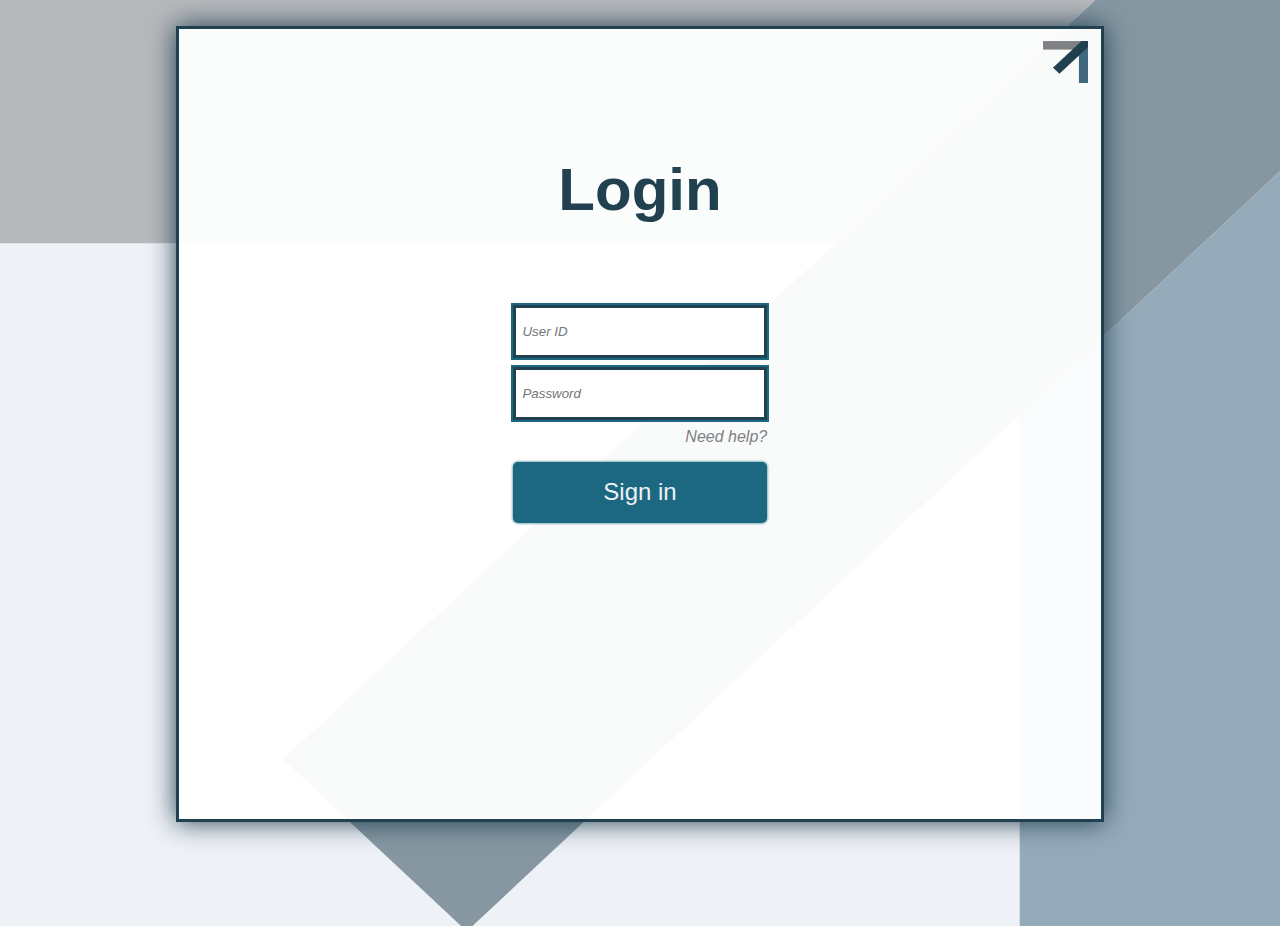
<file: index.html>
<!DOCTYPE html>
<!-- Site language -->
<html lang="en">


<!-- Alt generelt (FJERN)
............................................................. 

REGELER FOR HTML: 
- Hvis der er noget der skal væk, så brug ordet FJERN, så man kan søge på det.
- Brug semantiske tags
- ID og class navne skrivesPaaDenneMaade - ALTID PÅ ENGELSK
- Hvis der er noget der skal rettes senere, så skriv XXX, så man kan søge på det.


-->

<head>

    <!-- General meta 
..................................................................... -->

    <!-- Set caracters for the side (Alphabet, numbers ect.) -->
    <meta charset="utf-8" />

    <!-- Internet Explorer fallback (external source) -->
    <!--[if lt IE 9]><script src="https://cdnjs.cloudflare.com/ajax/libs/html5shiv/3.7.3/html5shiv.min.js"></script><![endif]-->

    <!-- Document title -->
    <title>Login | Anker Andersen</title>

    <!-- Anti SEO - no crawling by robots -->
    <meta name="robots" content="noindex, nofollow">


    <!-- Read stylesheets
..................................................................... -->

    <!-- Meyers CSS reset (external source) -->
    <link href="css/reset.css" rel="stylesheet">

    <!-- CSS for the datepicker (external source) -->
    <link href="css/datepicker.min.css" rel="stylesheet" type="text/css">

    <!-- Our stylesheet -->
    <link href="css/style.css" rel="stylesheet">


    <!-- SCRIPTS -->

</head>


<!-- All content
..................................................................... -->

<body>

   <div id="settingsContainer">
       <img id="forsideLogo" src="img/logo100.png" alt="Logo">
   <article>
       <h1 id="h1Login">Login</h1>

       <input id="userID" type="text" placeholder="User ID">
       <input id="password" type="text" placeholder="Password">
       <p id="help">Need help?</p>
       <a href="main.html"><button class="btn" id="btnLogin" >Sign in</button></a>
    </div>
</body>

</html>
</file>
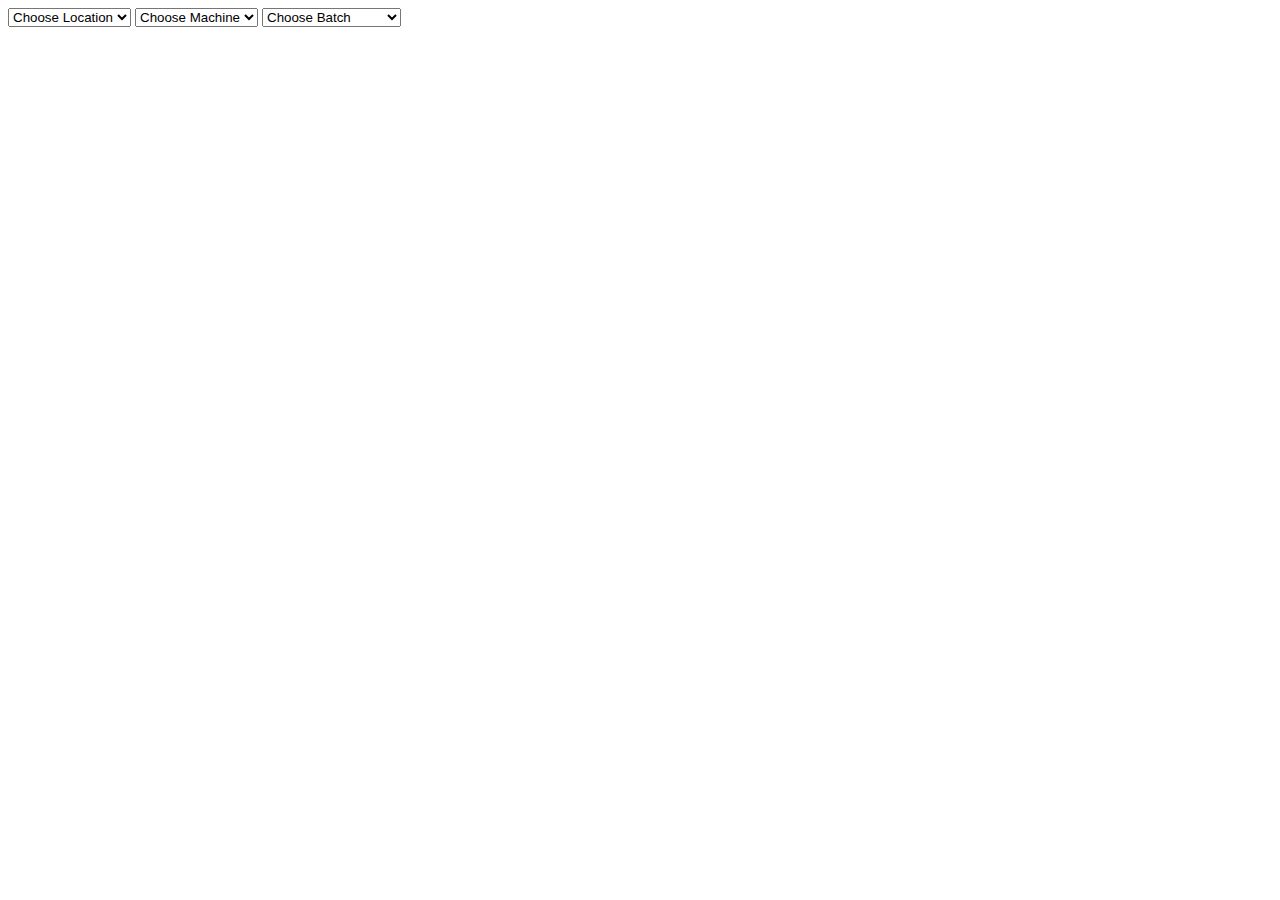
<file: test.html>
<!DOCTYPE html>
<html lang="en">

<head>
  <meta charset="UTF-8">
  <meta name="viewport" content="width=device-width, initial-scale=1.0">
  <meta http-equiv="X-UA-Compatible" content="ie=edge">
  <title>Document</title>
</head>

<body>

  <select id="locations" onchange="giveSelection(this.value, sel2, options2)">
    
    <option value="All">ALL locations</option>
    <option value="Buffalo">Buffalo</option>
    <option value="Rochester">Rochester</option>
    <option value="Syracuse">Syracuse</option>
    <option value="" selected class="">Choose Location</option>
  </select>


  <select id="machine" onchange="giveSelection(this.value, sel3, options3)">
       
    <option data-always="" data-all="All" data-buffalo="Buffalo" data-rochester="Rochester" data-syracuse="Syracuse" value="AllMachines">ALL macines</option>
    <option data-always="" data-all="All" data-buffalo="Buffalo" value="HLZ151256">HLZ151256</option>
    <option data-always="" data-all="All" data-rochester="Rochester" value="HLZ151245">HLZ151245</option>
    <option data-always="" data-all="All" data-rochester="Rochester" value="HLZ151246">HLZ151246</option>
    <option data-always="" data-all="All" data-syracuse="Syracuse" value="HLZ151275">HLZ151275</option>
    <option data-always="" data-all="All" data-syracuse="Syracuse" value="HLZ151276">HLZ151276</option>
    <option selected data-all="All" data-buffalo="Buffalo" data-rochester="Rochester" data-syracuse="Syracuse" data-always=""
    class="" value="">Choose Machine</option>
   
   
  </select>

  <select id="batch" >
    <!-- onchange="giveSelection(this.value, sel3, options3)" -->

    <!-- Different options -->
    <option data-always="" data-all="All" data-buffalo="Buffalo" data-rochester="Rochester"
        data-syracuse="Syracuse" value="AllMachines">ALL batches</option>
    <option data-always="" data-all="All" data-buffalo="Buffalo" data-machine56="HLZ151256" value="2019112119351753">2019112119351753
    </option>
    <option data-always="" data-all="All" data-buffalo="Buffalo" data-machine56="HLZ151256" value="2019112119351754">2019112119351754
    </option>
    <option data-always="" data-all="All" data-rochester="Rochester" data-machine45="HLZ151245" value="2019112119351796">2019112119351796
    </option>
    <option data-always="" data-all="All" data-rochester="Rochester" data-machine46="HLZ151246" value="2019112119351740">2019112119351740
    </option>
    <option data-always="" data-all="All" data-rochester="Rochester" data-machine45="HLZ151245" value="2019112119351799">2019112119351799
    </option>
    <option data-always="" data-all="All" data-syracuse="Syracuse" data-machine75="HLZ151275" value="2019112119351712">2019112119351712
    </option>
    <option data-always="" data-all="All" data-syracuse="Syracuse" data-machine76="HLZ151276" value="2019112119351777">2019112119351777
    </option>
    <option selected data-all="All" data-buffalo="Buffalo" data-rochester="Rochester"
        data-syracuse="Syracuse" data-always="" data-machine56="HLZ151256" data-machine45="HLZ151245" data-machine46="HLZ151246" data-machine75="HLZ151275" data-machine76="HLZ151276" class="placeholder" value="">Choose
        Batch</option>    
    <!-- The rest of the values will be loaded from our script -->

</select>

  <script>
    var sel1 = document.querySelector('#locations');
    var sel2 = document.querySelector('#machine');
    var options2 = sel2.querySelectorAll('option');

    var sel3 = document.querySelector('#batch');
    var sel4 = document.querySelector('#machine');
    var options3 = sel3.querySelectorAll('option');
    

    function giveSelection(selValue, selValue2, where) {
      selValue2.innerHTML = '';
      for (var i = 0; i < where.length; i++) {
        if (where[i].dataset.all === selValue || where[i].dataset.always === selValue || where[i].dataset.buffalo === selValue || where[i].dataset.rochester === selValue || where[i].dataset.syracuse === selValue || where[i].dataset.machine56 === selValue || where[i].dataset.machine45 === selValue || where[i].dataset.machine46 === selValue || where[i].dataset.machine75 === selValue || where[i].dataset.machine76 === selValue) {
            selValue2.appendChild(where[i]);
        }
      }
    }

    giveSelection(sel1.value, sel2, options2);
    giveSelection(sel1.value, sel3, options4);
    giveSelection(sel4.value, sel3, options3);

  </script>
</body>

</html>
</file>
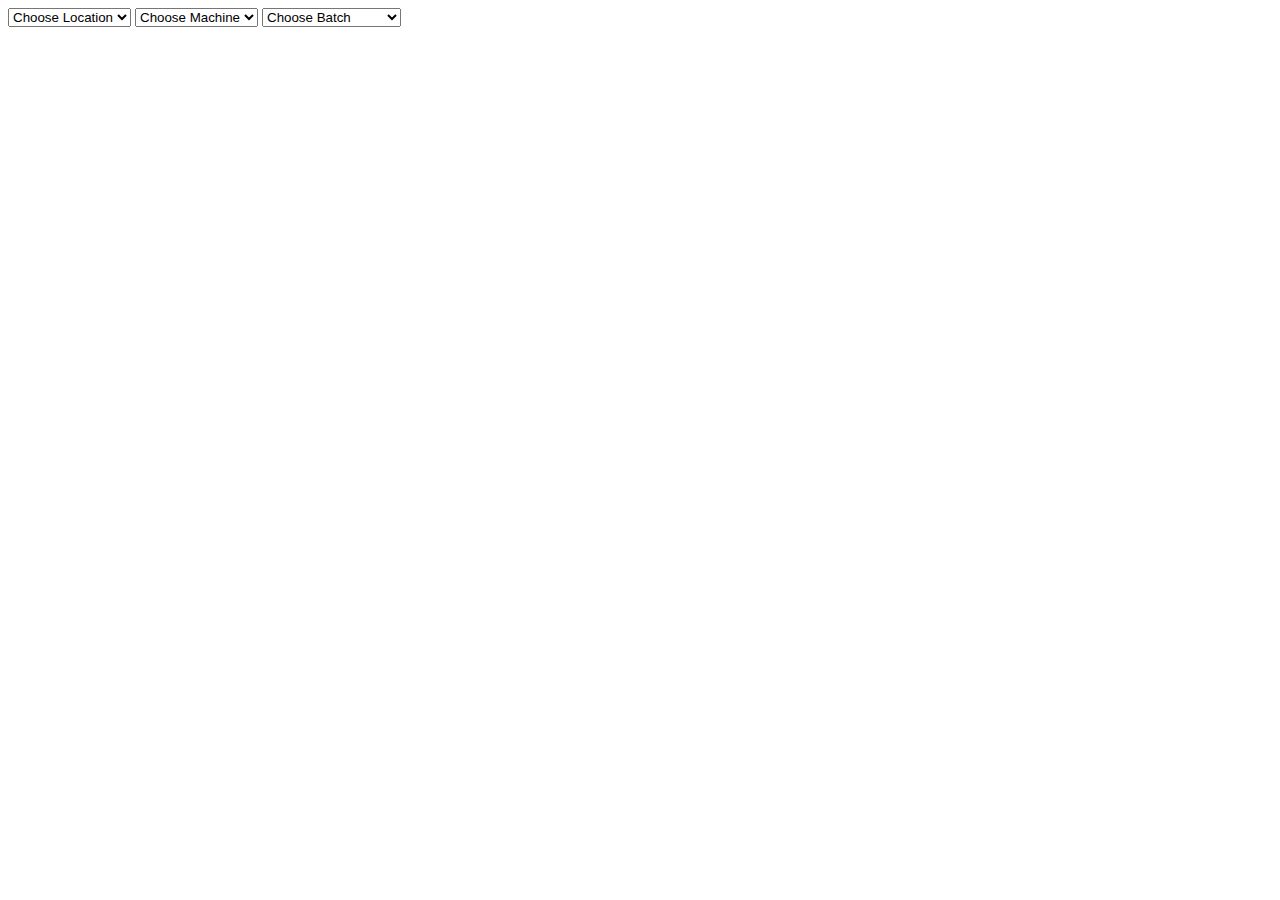
<file: test2.html>
<!DOCTYPE html>
<html lang="en">

<head>
  <meta charset="UTF-8">
  <meta name="viewport" content="width=device-width, initial-scale=1.0">
  <meta http-equiv="X-UA-Compatible" content="ie=edge">
  <title>Document</title>
</head>

<body>

  <select id="locations">
    
    <option value="All">ALL locations</option>
    <option value="Buffalo">Buffalo</option>
    <option value="Rochester">Rochester</option>
    <option value="Syracuse">Syracuse</option>
    <option value="placeholder" selected class="placeholder">Choose Location</option>
  </select>


  <select id="machine">
       
    <option value="AllMachines">ALL macines</option>
    <option value="HLZ151256">HLZ151256</option>
    <option value="HLZ151245">HLZ151245</option>
    <option value="HLZ151246">HLZ151246</option>
    <option value="HLZ151275">HLZ151275</option>
    <option value="HLZ151276">HLZ151276</option>
    <option selected data-all="All" data-buffalo="Buffalo" data-rochester="Rochester" data-syracuse="Syracuse" data-always="placeholder"
    class="placeholder" value="placeholder">Choose Machine</option>
   
   
  </select>

  <select id="batch" >
    <!-- onchange="giveSelection(this.value, sel3, options3)" -->

    <!-- Different options -->
    <option value="AllMachines">ALL batches</option>
    <option value="2019112119351753">2019112119351753
    </option>
    <option value="2019112119351754">2019112119351754
    </option>
    <option value="2019112119351796">2019112119351796
    </option>
    <option value="2019112119351740">2019112119351740
    </option>
    <option value="2019112119351799">2019112119351799
    </option>
    <option value="2019112119351712">2019112119351712
    </option>
    <option value="2019112119351777">2019112119351777
    </option>
    <option selected class="placeholder" value="placeholder">Choose
        Batch</option>    
    <!-- The rest of the values will be loaded from our script -->

</select>

  <script>
   // Map your choices to your option value
var lookup = {
   'All': ['Option 1 - Choice 1', 'Option 1 - Choice 2', 'Option 1 - Choice 3'],
   'Buffalo': ['Option 2 - Choice 1', 'Option 2 - Choice 2'],
   'Rochester': ['Option 3 - Choice 1'],
   'Syracuse': ['Option 2 - Choice 1', 'Option 2 - Choice 2'],
   'placeholder': ['Option 3 - Choice 1'],
};

// When an option is changed, search the above for matching choices
$('#locations').on('change', function() {
   // Set selected option as variable
   var selectValue = $(this).val();

   // Empty the target field
   $('#machine').empty();
   
   // For each chocie in the selected option
   for (i = 0; i < lookup[selectValue].length; i++) {
      // Output choice in the target field
      $('#machine').append("<option value='" + lookup[selectValue][i] + "'>" + lookup[selectValue][i] + "</option>");
   }
});

  </script>
</body>

</html>
</file>
<file: css/datepicker.min.css>
:root {
    --darkBlue: #214050;
    --lightBlue: #40687f;
    --lightBlueFaded: rgba(50, 100, 255, .3);
    --grey: #808184;
    --white: rgba(255, 255, 255, 0.95);
    --lightlightblue: #eef1f6;}

.datepicker--cells {
    display: -webkit-flex;
    display: -ms-flexbox;
    display: flex;
    -webkit-flex-wrap: wrap;
    -ms-flex-wrap: wrap;
    flex-wrap: wrap
}

.datepicker--cell {
    border-radius: 4px;
    box-sizing: border-box;
    cursor: pointer;
    display: -webkit-flex;
    display: -ms-flexbox;
    display: flex;
    position: relative;
    -webkit-align-items: center;
    -ms-flex-align: center;
    align-items: center;
    -webkit-justify-content: center;
    -ms-flex-pack: center;
    justify-content: center;
    height: 32px;
    z-index: 1
}

.datepicker--cell.-focus- {
    background: var(--lightBlueFaded);
}

.datepicker--cell.-current- {
    color: var(--darkBlue); font-weight: bold;
}

.datepicker--cell.-current-.-focus- {
    color: var(--lightBlueFaded)
}

.datepicker--cell.-current-.-in-range- {
    color: var(--lightBlue)
}

.datepicker--cell.-in-range- {
    background: rgba(92, 196, 239, .1);
    color: #4a4a4a;
    border-radius: 0
}

.datepicker--cell.-in-range-.-focus- {
    background-color: var(--lightBlue)
}

.datepicker--cell.-disabled- {
    cursor: default;
    color: #aeaeae
}

.datepicker--cell.-disabled-.-focus- {
    color: #aeaeae
}

.datepicker--cell.-disabled-.-in-range- {
    color: #a1a1a1
}

.datepicker--cell.-disabled-.-current-.-focus- {
    color: #aeaeae
}

.datepicker--cell.-range-from- {
    border: 1px solid rgba(92, 196, 239, .5);
    background-color: rgba(92, 196, 239, .1);
    border-radius: 4px 0 0 4px
}

.datepicker--cell.-range-to- {
    border: 1px solid rgba(92, 196, 239, .5);
    background-color: rgba(92, 196, 239, .1);
    border-radius: 0 4px 4px 0
}

.datepicker--cell.-selected-,
.datepicker--cell.-selected-.-current- {
    color: #fff;
    background: var(--lightBlue)
}

.datepicker--cell.-range-from-.-range-to- {
    border-radius: 4px
}

.datepicker--cell.-selected- {
    border: none
}

.datepicker--cell.-selected-.-focus- {
    background: var(--darkBlue);
}

.datepicker--cell:empty {
    cursor: default
}

.datepicker--days-names {
    display: -webkit-flex;
    display: -ms-flexbox;
    display: flex;
    -webkit-flex-wrap: wrap;
    -ms-flex-wrap: wrap;
    flex-wrap: wrap;
    /* margin: 8px 0 3px */
}

.datepicker--day-name {
    color: var(--darkBlue); font-weight: bold;
    display: -webkit-flex;
    display: -ms-flexbox;
    display: flex;
    -webkit-align-items: center;
    -ms-flex-align: center;
    align-items: center;
    -webkit-justify-content: center;
    -ms-flex-pack: center;
    justify-content: center;
    -webkit-flex: 1;
    -ms-flex: 1;
    flex: 1;
    text-align: center;
    text-transform: uppercase;
    font-size: .8em
}

.-only-timepicker- .datepicker--content,
.datepicker--body,
.datepicker-inline .datepicker--pointer {
    display: none
}

.datepicker--cell-day {
    width: 14.28571%
}

.datepicker--cells-months {
    height: 170px
}

.datepicker--cell-month {
    width: 33.33%;
    height: 25%
}

.datepicker--cells-years,
.datepicker--years {
    height: 170px
}

.datepicker--cell-year {
    width: 25%;
    height: 33.33%
}

/* .datepickers-container {
    position: absolute;
    left: 0;
    top: 0
} */

@media print {
    .datepickers-container {
        display: none
    }
}

.datepicker {
    background: #fff;
    border: 1px solid #dbdbdb;
    box-shadow: 0 4px 12px rgba(0, 0, 0, .15);
    border-radius: 4px;
    box-sizing: content-box;
    font-family: Tahoma, sans-serif;
    font-size: 14px;
    color: #4a4a4a;
    width: 250px;
    position: absolute;
    left: -100000px;
    opacity: 0;
    transition: opacity .3s ease, left 0s .3s, -webkit-transform .3s ease;
    transition: opacity .3s ease, transform .3s ease, left 0s .3s;
    transition: opacity .3s ease, transform .3s ease, left 0s .3s, -webkit-transform .3s ease;
    z-index: 100
}

.datepicker.-from-top- {
    -webkit-transform: translateY(-8px);
    transform: translateY(-8px)
}

.datepicker.-from-right- {
    -webkit-transform: translateX(8px);
    transform: translateX(8px)
}

.datepicker.-from-bottom- {
    -webkit-transform: translateY(8px);
    transform: translateY(8px)
}

.datepicker.-from-left- {
    -webkit-transform: translateX(-8px);
    transform: translateX(-8px)
}

.datepicker.active {
    opacity: 1;
    -webkit-transform: translate(0);
    transform: translate(0);
    transition: opacity .3s ease, left 0s 0s, -webkit-transform .3s ease;
    transition: opacity .3s ease, transform .3s ease, left 0s 0s;
    transition: opacity .3s ease, transform .3s ease, left 0s 0s, -webkit-transform .3s ease
}

.datepicker-inline .datepicker {
    border-color: #d7d7d7;
    box-shadow: none;
    position: static;
    left: auto;
    right: auto;
    opacity: 1;
    -webkit-transform: none;
    transform: none
}

.datepicker--content {
    box-sizing: content-box;
    padding: 4px
}

.datepicker--pointer {
    position: absolute;
    background: #fff;
    border-top: 1px solid #dbdbdb;
    border-right: 1px solid #dbdbdb;
    width: 10px;
    height: 10px;
    z-index: -1
}

.datepicker--nav-action:hover,
.datepicker--nav-title:hover {
    background: var(--lightBlueFaded)
}

.-top-center- .datepicker--pointer,
.-top-left- .datepicker--pointer,
.-top-right- .datepicker--pointer {
    top: calc(100% - 4px);
    -webkit-transform: rotate(135deg);
    transform: rotate(135deg)
}

.-right-bottom- .datepicker--pointer,
.-right-center- .datepicker--pointer,
.-right-top- .datepicker--pointer {
    right: calc(100% - 4px);
    -webkit-transform: rotate(225deg);
    transform: rotate(225deg)
}

.-bottom-center- .datepicker--pointer,
.-bottom-left- .datepicker--pointer,
.-bottom-right- .datepicker--pointer {
    bottom: calc(100% - 4px);
    -webkit-transform: rotate(315deg);
    transform: rotate(315deg)
}

.-left-bottom- .datepicker--pointer,
.-left-center- .datepicker--pointer,
.-left-top- .datepicker--pointer {
    left: calc(100% - 4px);
    -webkit-transform: rotate(45deg);
    transform: rotate(45deg)
}

.-bottom-left- .datepicker--pointer,
.-top-left- .datepicker--pointer {
    left: 10px
}

.-bottom-right- .datepicker--pointer,
.-top-right- .datepicker--pointer {
    right: 10px
}

.-bottom-center- .datepicker--pointer,
.-top-center- .datepicker--pointer {
    left: calc(50% - 10px / 2)
}

.-left-top- .datepicker--pointer,
.-right-top- .datepicker--pointer {
    top: 10px
}

.-left-bottom- .datepicker--pointer,
.-right-bottom- .datepicker--pointer {
    bottom: 10px
}

.-left-center- .datepicker--pointer,
.-right-center- .datepicker--pointer {
    top: calc(50% - 10px / 2)
}

.datepicker--body.active {
    display: block
}

.datepicker--nav {
    display: -webkit-flex;
    display: -ms-flexbox;
    display: flex;
    -webkit-justify-content: space-between;
    -ms-flex-pack: justify;
    justify-content: space-between;
    border-bottom: 1px solid #efefef;
    min-height: 32px;
    padding: 4px
}

.-only-timepicker- .datepicker--nav {
    display: none
}

.datepicker--nav-action,
.datepicker--nav-title {
    display: -webkit-flex;
    display: -ms-flexbox;
    display: flex;
    cursor: pointer;
    -webkit-align-items: center;
    -ms-flex-align: center;
    align-items: center;
    -webkit-justify-content: center;
    -ms-flex-pack: center;
    justify-content: center
}

.datepicker--nav-action {
    width: 32px;
    border-radius: 4px;
    -webkit-user-select: none;
    -moz-user-select: none;
    -ms-user-select: none;
    user-select: none
}

.datepicker--nav-action.-disabled- {
    visibility: hidden
}

.datepicker--nav-action svg {
    width: 32px;
    height: 32px
}

.datepicker--nav-action path {
    fill: none;
    stroke: #9c9c9c;
    stroke-width: 2px
}

.datepicker--nav-title {
    border-radius: 4px;
    padding: 0 8px
}

.datepicker--buttons,
.datepicker--time {
    border-top: 1px solid #efefef;
    padding: 4px
}

.datepicker--nav-title i {
    font-style: normal;
    color: #9c9c9c;
    margin-left: 5px
}

.datepicker--nav-title.-disabled- {
    cursor: default;
    background: 0 0
}

.datepicker--buttons {
    display: -webkit-flex;
    display: -ms-flexbox;
    display: flex
}

.datepicker--button {
    color: var(--darkBlue);;
    cursor: pointer;
    border-radius: 4px;
    -webkit-flex: 1;
    -ms-flex: 1;
    flex: 1;
    display: -webkit-inline-flex;
    display: -ms-inline-flexbox;
    display: inline-flex;
    -webkit-justify-content: center;
    -ms-flex-pack: center;
    justify-content: center;
    -webkit-align-items: center;
    -ms-flex-align: center;
    align-items: center;
    height: 32px
}

.datepicker--button:hover {
    color: #4a4a4a;
    background: var(--lightBlueFaded)
}

.datepicker--time {
    display: -webkit-flex;
    display: -ms-flexbox;
    display: flex;
    -webkit-align-items: center;
    -ms-flex-align: center;
    align-items: center;
    position: relative
}

.datepicker--time.-am-pm- .datepicker--time-sliders {
    -webkit-flex: 0 1 138px;
    -ms-flex: 0 1 138px;
    flex: 0 1 138px;
    max-width: 138px
}

.-only-timepicker- .datepicker--time {
    border-top: none
}

.datepicker--time-sliders {
    -webkit-flex: 0 1 153px;
    -ms-flex: 0 1 153px;
    flex: 0 1 153px;
    margin-right: 10px;
    max-width: 153px
}

.datepicker--time-label {
    display: none;
    font-size: 12px
}

.datepicker--time-current {
    display: -webkit-flex;
    display: -ms-flexbox;
    display: flex;
    -webkit-align-items: center;
    -ms-flex-align: center;
    align-items: center;
    -webkit-flex: 1;
    -ms-flex: 1;
    flex: 1;
    font-size: 14px;
    text-align: center;
    margin: 0 0 0 10px
}

.datepicker--time-current-colon {
    margin: 0 2px 3px;
    line-height: 1
}

.datepicker--time-current-hours,
.datepicker--time-current-minutes {
    line-height: 1;
    font-size: 19px;
    font-family: "Century Gothic", CenturyGothic, AppleGothic, sans-serif;
    position: relative;
    z-index: 1
}

.datepicker--time-current-hours:after,
.datepicker--time-current-minutes:after {
    content: '';
    background: var(--lightBlueFaded);
    border-radius: 4px;
    position: absolute;
    left: -2px;
    top: -3px;
    right: -2px;
    bottom: -2px;
    z-index: -1;
    opacity: 0
}

.datepicker--time-current-hours.-focus-:after,
.datepicker--time-current-minutes.-focus-:after {
    opacity: 1
}

.datepicker--time-current-ampm {
    text-transform: uppercase;
    -webkit-align-self: flex-end;
    -ms-flex-item-align: end;
    align-self: flex-end;
    color: #9c9c9c;
    margin-left: 6px;
    font-size: 11px;
    margin-bottom: 1px
}

.datepicker--time-row {
    display: -webkit-flex;
    display: -ms-flexbox;
    display: flex;
    -webkit-align-items: center;
    -ms-flex-align: center;
    align-items: center;
    font-size: 11px;
    height: 17px;
    background: linear-gradient(to right, #dedede, #dedede) left 50%/100% 1px no-repeat
}

.datepicker--time-row:first-child {
    margin-bottom: 4px
}

.datepicker--time-row input[type=range] {
    background: 0 0;
    cursor: pointer;
    -webkit-flex: 1;
    -ms-flex: 1;
    flex: 1;
    height: 100%;
    padding: 0;
    margin: 0;
    -webkit-appearance: none
}

.datepicker--time-row input[type=range]::-ms-tooltip {
    display: none
}

.datepicker--time-row input[type=range]:hover::-webkit-slider-thumb {
    border-color: #b8b8b8
}

.datepicker--time-row input[type=range]:hover::-moz-range-thumb {
    border-color: #b8b8b8
}

.datepicker--time-row input[type=range]:hover::-ms-thumb {
    border-color: #b8b8b8
}

.datepicker--time-row input[type=range]:focus {
    outline: 0
}

.datepicker--time-row input[type=range]:focus::-webkit-slider-thumb {
    background: var(--lightBlue);
    border-color: var(--lightBlue)
}

.datepicker--time-row input[type=range]:focus::-moz-range-thumb {
    background: var(--lightBlue);
    border-color: var(--lightBlue)
}

.datepicker--time-row input[type=range]:focus::-ms-thumb {
    background: var(--lightBlue);
    border-color: var(--lightBlue)
}

.datepicker--time-row input[type=range]::-webkit-slider-thumb {
    -webkit-appearance: none;
    box-sizing: border-box;
    height: 12px;
    width: 12px;
    border-radius: 3px;
    border: 1px solid #dedede;
    background: #fff;
    cursor: pointer;
    transition: background .2s;
    margin-top: -6px
}

.datepicker--time-row input[type=range]::-moz-range-thumb {
    box-sizing: border-box;
    height: 12px;
    width: 12px;
    border-radius: 3px;
    border: 1px solid #dedede;
    background: #fff;
    cursor: pointer;
    transition: background .2s
}

.datepicker--time-row input[type=range]::-ms-thumb {
    box-sizing: border-box;
    height: 12px;
    width: 12px;
    border-radius: 3px;
    border: 1px solid #dedede;
    background: #fff;
    cursor: pointer;
    transition: background .2s;
}

.datepicker--time-row input[type=range]::-webkit-slider-runnable-track {
    border: none;
    height: 1px;
    cursor: pointer;
    color: transparent;
    background: 0 0
}

.datepicker--time-row input[type=range]::-moz-range-track {
    border: none;
    height: 1px;
    cursor: pointer;
    color: transparent;
    background: 0 0
}

.datepicker--time-row input[type=range]::-ms-track {
    border: none;
    height: 1px;
    cursor: pointer;
    color: transparent;
    background: 0 0
}

.datepicker--time-row input[type=range]::-ms-fill-lower {
    background: 0 0
}

.datepicker--time-row input[type=range]::-ms-fill-upper {
    background: 0 0
}

.datepicker--time-row span {
    padding: 0 12px
}

.datepicker--time-icon {
    color: #9c9c9c;
    border: 1px solid;
    border-radius: 50%;
    font-size: 16px;
    position: relative;
    margin: 0 5px -1px 0;
    width: 1em;
    height: 1em
}

.datepicker--time-icon:after,
.datepicker--time-icon:before {
    content: '';
    background: currentColor;
    position: absolute
}

.datepicker--time-icon:after {
    height: .4em;
    width: 1px;
    left: calc(50% - 1px);
    top: calc(50% + 1px);
    -webkit-transform: translateY(-100%);
    transform: translateY(-100%)
}

.datepicker--time-icon:before {
    width: .4em;
    height: 1px;
    top: calc(50% + 1px);
    left: calc(50% - 1px)
}

.datepicker--cell-day.-other-month-,
.datepicker--cell-year.-other-decade- {
    color: #dedede
}

.datepicker--cell-day.-other-month-:hover,
.datepicker--cell-year.-other-decade-:hover {
    color: #c5c5c5
}

.-disabled-.-focus-.datepicker--cell-day.-other-month-,
.-disabled-.-focus-.datepicker--cell-year.-other-decade- {
    color: #dedede
}

.-selected-.datepicker--cell-day.-other-month-,
.-selected-.datepicker--cell-year.-other-decade- {
    color: #fff;
    background: var(--darkBlue);
}

.-selected-.-focus-.datepicker--cell-day.-other-month-,
.-selected-.-focus-.datepicker--cell-year.-other-decade- {
    background: var(--darkBlue);
}

.-in-range-.datepicker--cell-day.-other-month-,
.-in-range-.datepicker--cell-year.-other-decade- {
    background-color: rgba(92, 196, 239, .1);
    color: #ccc
}

.-in-range-.-focus-.datepicker--cell-day.-other-month-,
.-in-range-.-focus-.datepicker--cell-year.-other-decade- {
    background-color: rgba(92, 196, 239, .2)
}

.datepicker--cell-day.-other-month-:empty,
.datepicker--cell-year.-other-decade-:empty {
    background: 0 0;
    border: none
}
</file>
<file: css/style.css>
/* Meyers reset
.........................................................................*/
article,
aside,
details,
figcaption,
figure,
footer,
header,
hgroup,
main,
nav,
section,
summary {
    display: block;
}


/* CSS struktur
.........................................................................*/
/* REGELER FOR CSS:
- Alt der har med fonte at gøre står samlet i toppen
- Lav afsnit og en overskuelig struktur
- Skriv kommentarer!
- Alt skrives i procent eller em!
*/


/* Generel
.........................................................................*/


/* CSS variables - Color, padding, border & shadow
..................................................*/
:root {
    /* Color variables */
    --darkBlue: #214050;
    --lightBlue: #1c6881;
    --lightBlueFaded: rgba(50, 100, 255, .3);
    --grey: #808184;
    --white: rgba(255, 255, 255, .95);
    --lightlightblue: #eef1f6;
    --green: #90CE67;

    /* Padding variable */
    --pad: .5em 1.5em;

    /* Border variable */
    --thickBorder: 3px solid var(--darkBlue);

    /* Shadow variable */
    --shadow: 0px 0px 25px var(--darkBlue);
    --lightShadow: 0px 0px 3px var(--lightBlue);
}


/* Generel things in body
..................................................*/
body {
    font: 12px/18px;
    font-family: 'Arial', sans-serif;
    color: var(--darkBlue);

    background-color: var(--lightlightblue);
    position: relative;
    background-image: url("../img/logo50.svg");
    background-size: cover;
    background-repeat: no-repeat;
    background-position: right top;
    background-attachment: fixed;

    /* Make body fill the intire screen height and width */
    height: 100vh;
    margin: 0;
    overflow: hidden;
}



/* Text
..................................................*/

/* Text for the sidebar
...............................*/
h1 {
    font-size: 1.8em;
    font-weight: bold;
    padding: 3% 0;
    margin-bottom: 1em;
    text-align: center;
}

label,
h3 {
    font-size: 1.2em;
}

/* The placeholder in the selection boxes */
select:required:invalid {
    color: #666;
    font-style: italic;
    cursor: pointer;
}

/* Placeholder when in the option list */
.placeholder {
    font-style: italic;
    color: var(--grey);
}

option {
    color: var(--darkBlue);
    font-style: normal;
}


/* Text for the tabs
...............................*/
h2 {
    font-size: 1.8em;
}

a {
    text-decoration: none;
    color: var(--darkBlue);
}

/* Data parametres in use */
.dataInfo {
    font-size: 0.8em;
    line-height: 1.9em;
}

/* Placeholder in distributor search */
::placeholder {
    font-style: italic;
}

.infoText {
    font-size: 1em;
    padding-bottom: 2%;
}

/* Text for the table
...............................*/
/* Table headline */
th {
    font-weight: bold;
    vertical-align: bottom;
}

/* Table body */
td {
    font-size: 0.8em;
}

button {
    font-size: .8em;
    color: var(--darkBlue);
    margin: 0;
    text-align: center;
}



/* Flex
..................................................*/
.flexContainer {
    display: flex;
    flex-wrap: wrap;
}

.spaceBetween {
    justify-content: space-between;
}

.alignItemsCenter {
    align-items: center;
}

.alignItemsStart {
    align-items: flex-start;
}

.flexEnd {
    justify-content: center;
    width: 35%;
    margin: 0 auto;
}

/* General padding & margin
..................................................*/
.margin {
    margin-bottom: .5em;
}

.padding {
    padding: 0 2em;
}



/* Header
.........................................................................*/



/* Main
.........................................................................*/
main {
    justify-content: space-around;
    height: 100%;
}


/* Sidebar
..................................................*/
aside {
    width: 20%;
    background-color: var(--white);
    height: 90vh;
    border: var(--thickBorder);
    box-shadow: var(--shadow);
}

/* Input fields */
input[type=text],
select {
    width: 100%;
    padding: .5em;
    margin: .2em 0 1.5em;
    outline: 2px solid var(--lightBlue);
    box-sizing: border-box;
}

.datepicker-here {
    padding: .5em;
    margin: .2em 0 1.5em;
}

.datepicker {
    max-width: 100%;
    margin: 0 auto;
    outline: 2px solid var(--lightBlue);
}


select option:checked {
    background-color: var(--lightBlueFaded);
    /* for IE */
    color: var(--darkBlue);
}

select:hover {
    box-shadow: 0 0 10px 100px var(--grey) inset;
}


/* Actual content
..................................................*/
/* The intire div */
#tabs {
    width: 70%;
    border: var(--thickBorder);
    border-top: none;
    box-shadow: var(--shadow);
    background-color: var(--white);
    height: 90vh;
}


/* Navigation
............................*/
nav ul {
    width: 100%;
    list-style: none;
    justify-content: space-between;
}

nav li {
    float: left;
    width: 33%;
    text-align: center;
}

nav li:active,
nav li:focus {
    border: none;
}

nav li h2 {
    padding: 3% 0;
    border: none;
}

nav li a:focus {
    border: none;
}

/* Different borders on tab headlines */
#liBilling {
    border-top: var(--thickBorder);
    border-right: var(--thickBorder);
}

#liStatistics,
#liPerformance {
    border-top: var(--thickBorder);
    border-left: var(--thickBorder);
}

nav ul li img {
    overflow: hidden;
    width: .8em;
    padding-right: 0.2em;
}


/* Different tab content
............................*/
article {
    padding: var(--pad);
}

section {
    width: 100%;
}

/* Data parametres in use */
.dataInfo {
    padding-top: 2em;
    padding-bottom: 1em;
    width: 50%;
}

.dataInfosection {
    width: 40%;
}

#distInput,
#measureInput {
    padding-top: 2em;
    padding-bottom: 1em;
    width: 40%;
    float: right;
}

strong {
    font-weight: bold;
}

/* Billing
.....................*/

/* Table icons
...........*/
.rowAlu {
    background-image: url('../img/trekant41ALU.png');
}

.rowPet {
    background-image: url('../img/trekant80PETNY.png');
}

.rowHdpe {
    background-image: url('../img/trekant2HDPE.png');
}

.rowGlass {
    background-image: url('../img/trekant73glassNY.png');
}

.rowOtherP {
    background-image: url('../img/trekant89otherNY.png');
}

.rowOtherM {
    background-image: url('../img/other.png');
}

.rowAlu,
.rowPet,
.rowHdpe,

.rowGlass {
    background-position: right bottom;
    background-repeat: no-repeat;
    background-size: 40%;
}

.rowOtherP{
    background-position: right bottom;
    background-repeat: no-repeat;
    background-size: 25%;
}
.rowOtherM {
    background-position: right bottom;
    background-repeat: no-repeat;
    background-size: 20%;
}


/* Tabellen
...........*/
#tableSection {
    height: 60vh;
    overflow-y: scroll;
}

table {
    font-family: arial, sans-serif;
    margin: 0 auto;
    width: 100%;
    table-layout: fixed;
}

/* Column width */
td:nth-child(1),
th:nth-child(1) {
    width: 13%;
}

td:nth-child(2),
th:nth-child(2) {
    width: 13%;
}

td:nth-child(3),
th:nth-child(3) {
    width: 13%;
}

td:nth-child(4),
th:nth-child(4) {
    width: 10%;
}

td:nth-child(5),
th:nth-child(5) {
    width: 10%;
}

td:nth-child(6),
th:nth-child(6) {
    width: 10%;
}

td:nth-child(7),
th:nth-child(7) {
    width: 10%;
}

td:nth-child(8),
th:nth-child(8) {
    width: 15%;
}

td:nth-child(9),
th:nth-child(9) {
    width: 15%;
}

th,
td {
    border: 1px solid #dddddd;
    padding: .5em;
}

td {
    text-align: right;
}

th {
    text-align: left;
}

td:nth-child(2) {
    text-align: left;
}

tr:hover {
    background-color: var(--lightBlueFaded);
}

/* Make coloumn 2 and 3 bold on hover */
tr:hover>td:nth-child(2),
tr:hover>td:nth-child(3) {
    font-weight: bold;
}

#tableHeadlines:hover {
    background-color: transparent;
}


/* Buttons
...........*/
.btn {
    border: none;
    border-radius: 5px;
    background-color: var(--green);
    padding: .7em .5em;
    cursor: pointer;
    display: inline-block;
    width: 100%;
    box-shadow: var(--lightShadow);
}

/* On mouse-over */
.btn:hover {
    /* background: var(--lightBlue); */
    /* color: #fff; */
    outline: 1px solid var(--lightBlue);
}

.buttonClicked {
    background: var(--grey);
}

.btn:visited {
    background: var(--grey);
}

.btn:focus {
    background: var(--grey);
}



/* Statistics
.....................*/

#iconStatistics {
    width: 35px;
    height: 363px;
    margin-left: 10%;
    margin-top: -4%;
}

#iconStatistics .iconBox {
    height: 60px;
}

#iconStatistics img {
    width: 100%;
}

#chart {
    width: 70%;
}

.statisticsInfo {
    margin-top: 1em;
}

.infoIcon {
    z-index: 24;
    text-decoration: none;
}


.infoIcon span {
    display: none;
    z-index: 25;

}

.infoIcon:hover span {
    position: absolute;
    display: block;
    padding: .7em;
    top: 18%;
    right: 6%;
    width: 15%;
    background-color: var(--lightlightblue);
}

.infoIcon img {
    float: right;
    width: 6%;
    margin-bottom: 0.5em;
}

/* Chart (external css)
...........*/
#chart {
    width: 70%;
}

.chart rect {
    fill: var(--lightBlueFaded);
}

.chart text {
    fill: var(--darkBlue);
    font: 14px sans-serif;
    text-anchor: end;
}

.chart .label {
    fill: var(--darkBlue);
    font: 14px sans-serif;
    text-anchor: end;
}

/* .bar:hover {
    fill: var(--lightBlue);
} */

.axis path {
    fill: none;
    stroke: var(--darkBlue);
    shape-rendering: crispEdges;
}

#exportStatistics,
#exportStatisticsPicture {
    width: 40%;
    margin: 0 auto;
}

#exportStatistics img,
#exportStatisticsPicture img {
    padding-left: 1em;
}




/* Admin page */
#settingsContainer {
    width: 70%;
    height: 85vh;
    margin: 2% auto;
    padding: 1%;
    background-color: var(--white);
    border: var(--thickBorder);
    box-shadow: var(--shadow);
    overflow: hidden;
}


#forsideLogo {
    width: 5%;
    float: right;
}

#h1Login {
    font-size: 60px;
    margin-top: 10%
}

#userID,
#password {
    width: 30%;
    height: 4em;
    border: var(--thickBorder);
    display: block;
    margin: 1% auto;
}

#help {
    color: var(--grey);
    font-style: italic;
    margin: 0 auto;
    width: 30%;
    text-align: right;

}

#btnLogin {
    width: 30%;
    background-color: var(--lightBlue);
    margin: 2% auto;
    display: block;
    color: var(--lightlightblue);
    height: em;
    font-size: 1.5em;
}


#location {
    width: 10%;
    margin-right: -2%;
    margin-bottom: -2%;
    margin-left: -3%
}


#ketchup {
    width: 12%;
    margin-right: -4%;

}

#forside3{width: 100%;}
#tandhjul {

    width: 13%;
    margin-right: 2%;
    margin-bottom: 0%;
    margin-left: -2%
}

#kalender {

    width: 10%;
    margin-right: 1%;
    margin-bottom: -3%;
    margin-left: -2%;

}

#batch1 {

    width: 12%;
    margin-right: 2%;
    margin-bottom: -5%;
    margin-left: -1%;

}

#soejlechart {

    width: 6%;
    margin-right: 2%;
    margin-top: -2%;
    margin-bottom: -2%;

}

#printer {

    width: 7%;
    margin-bottom: -1%
}

#milk {

    width: 30%;
    margin-bottom: -1%
}


#blaa {

    width: 30%;
    margin-left: -10%;
    margin-top: 10%;
    margin-bottom: -10%;
    margin-right: 30%
}




#blaa2 {

    width: 30%;
    margin-left: -40%;
    margin-left: -20%;
    margin-top: 10%;
    margin-bottom: -4%;

}
</file>
